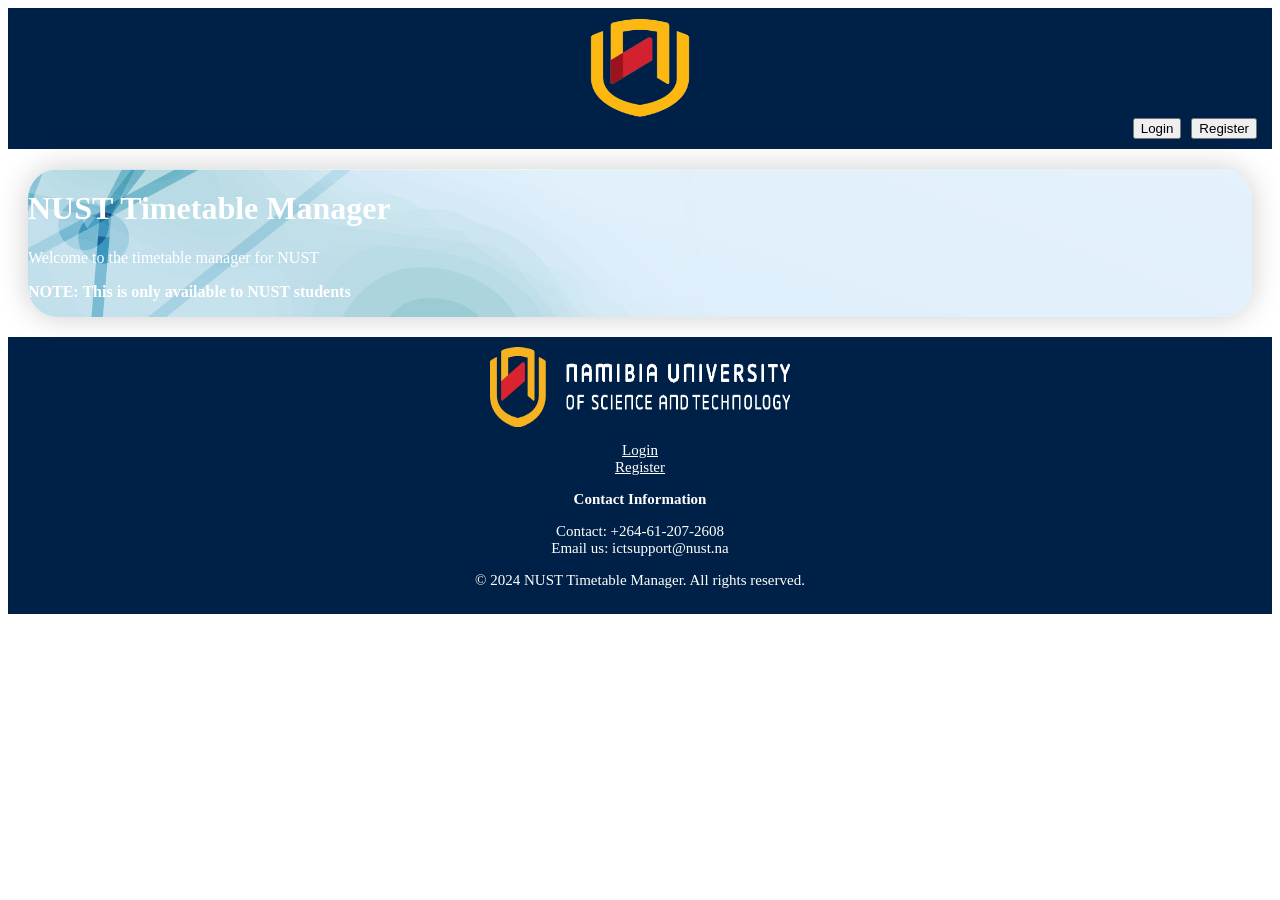
<file: index.html>
<!DOCTYPE HTML>
<html lang="en">
<head>
    <meta charset="utf-8">
    <link rel="stylesheet" href="style.css">
    <meta name="viewport" content="width=device-width, initial-scale=1">
    <title>My Web Page</title>
</head>
<body>
    <header>
        <div class="center-image">
            <img src="images/nust logo.png" class="center-image" alt="University Timetable Manager Logo" width="100" height="100">
        </div>
        <div class="buttons">
            <button type="submit" class="btn">Login</button>
            <button type="submit" class="btn">Register</button>
        </div>
    </header>
    <div class="main-content">
        <h1>NUST Timetable Manager</h1>
        <p>Welcome to the timetable manager for NUST</p>
        <p><strong>NOTE: This is only available to NUST students</strong></p>
    </div>
    <footer>
        <img src ="images/nust logo2.png" class="center-image" alt="University Timetable Manager Logo" width="300" height="80">
        <div class="footer-container">
            <div class="footer-links">
                <ul>
                    <li><a href="Existing User/login.html" rel="noreferrer">Login</a></li>
                    <li><a href="New users/registration.html" rel="noreferrer">Register</a></li>
                </ul>
            </div>
            <div class="contact-info">
                <p><strong>Contact Information</strong></p>
                <ul>
                    <li>Contact: +264-61-207-2608</li>
                    <li>Email us: ictsupport@nust.na</li>
                </ul>
            </div>
        </div>
        <p>&copy; 2024 NUST Timetable Manager. All rights reserved.</p>
    </footer>
</body>
</html>
</file>
<file: style.css>
*{
    color:white;
}
header{
    background-color: #002147;
    padding: 10px;
    height: fit-content;
}

.buttons{
    color: black; 
    display: flex;
    justify-content: right;
}

.btn {
    color: black;
    margin: 0 5px;
}


.center-image {
  display: block;
  margin-left: auto;
  margin-right: auto;
}

.main-content{
    height: auto;
    width: auto;
    position: relative;
    background-image: url(images/background.jpg);
    margin: 20px;
    box-shadow: 0 0 30px rgba(0,0,0,0.2);
    border-radius: 30px;
    overflow: hidden;
}

footer{
    background-color: #002147;
    padding: 10px;
    height: fit-content;
}
footer p{
    text-align: center;
    font-size: 15px;
}

footer ul{
    list-style-type: none;
    font-size: 15px;
    text-align: center;
    padding: 0;

}
footer a{
    margin: 0 5px;
}
</file>
